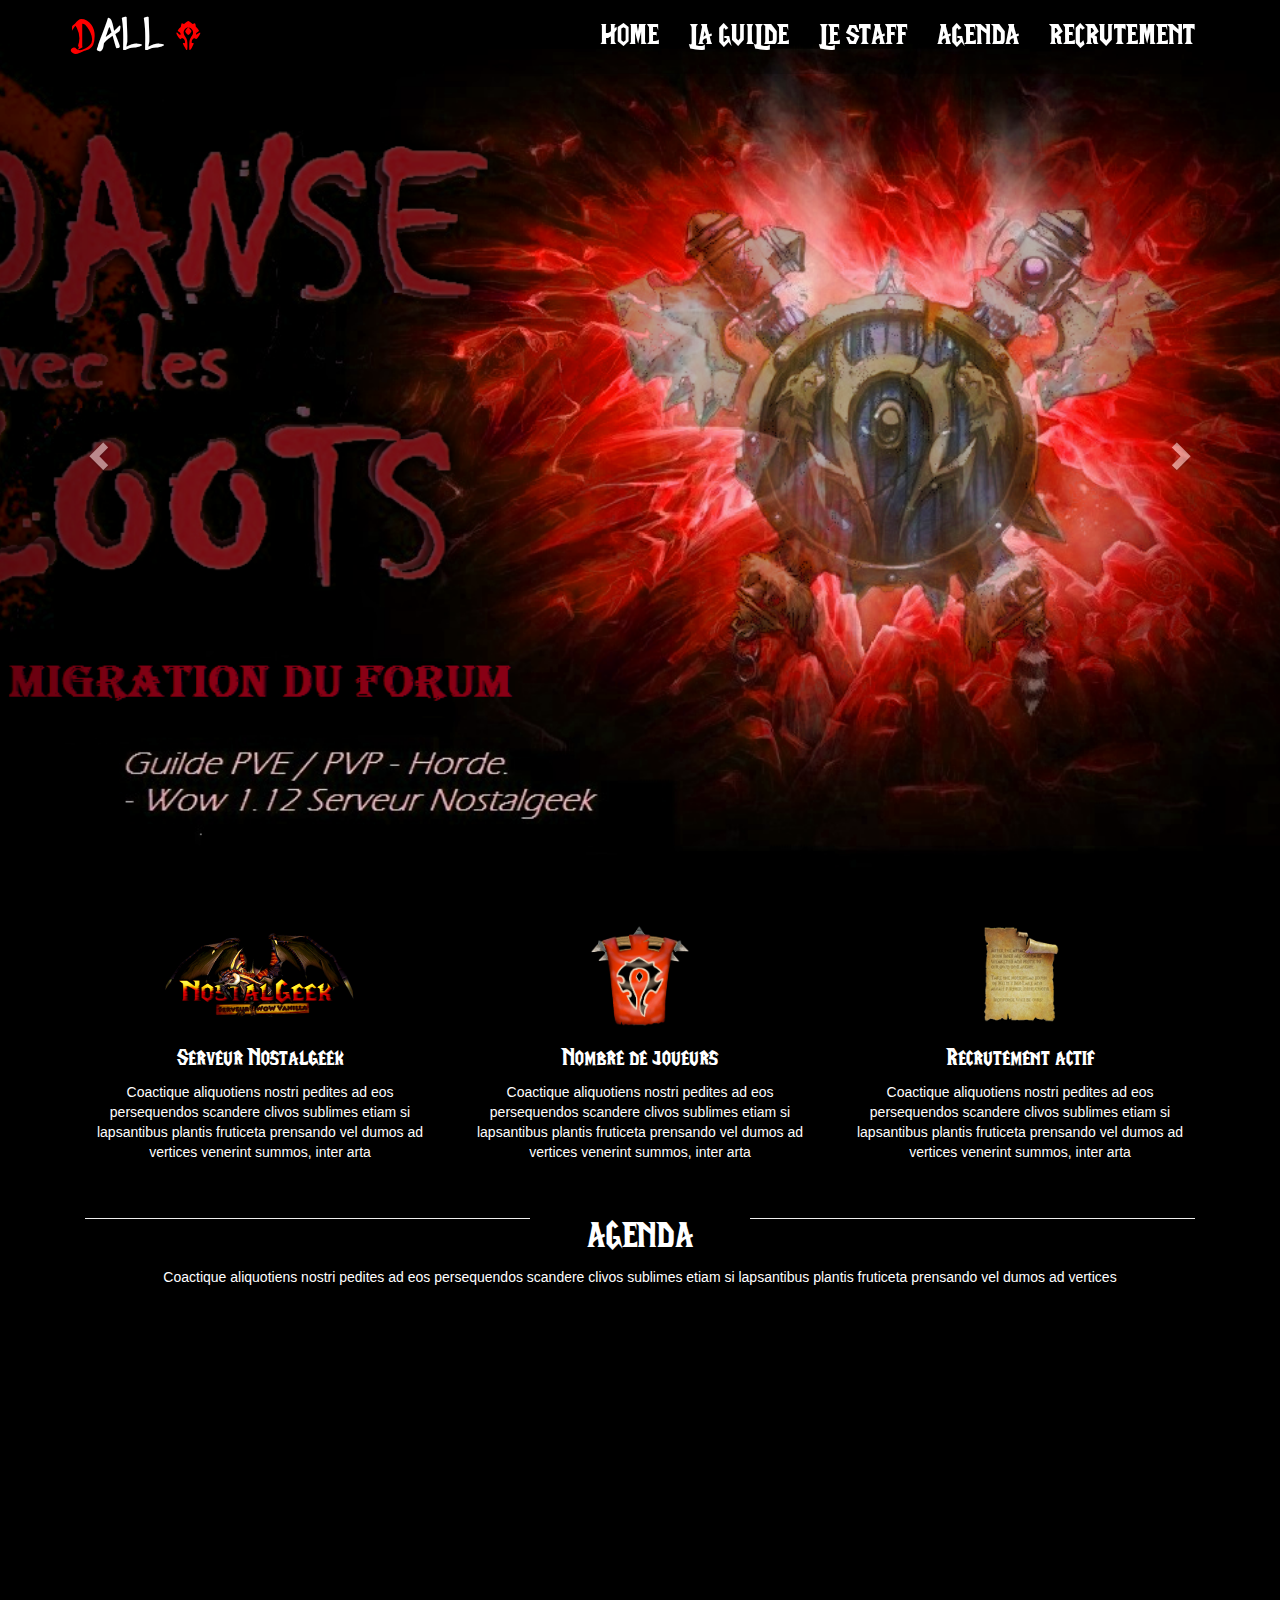
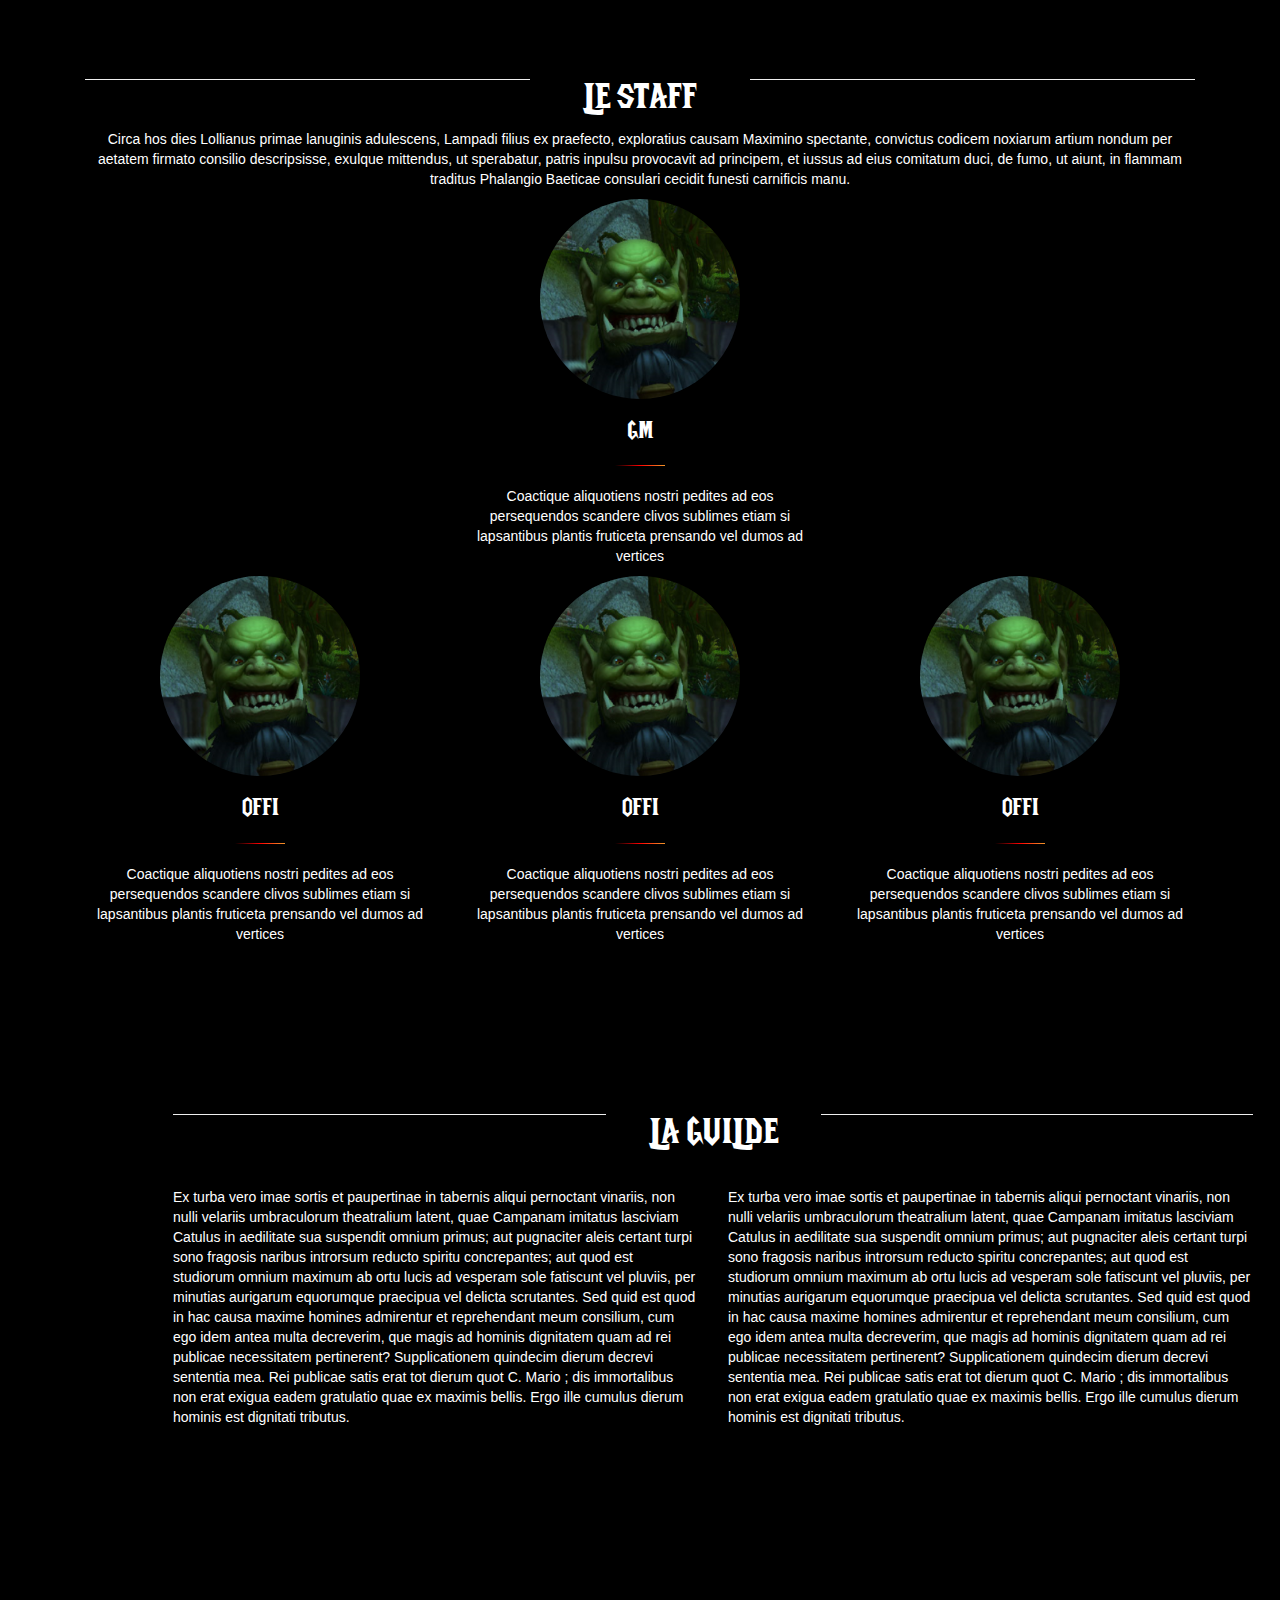
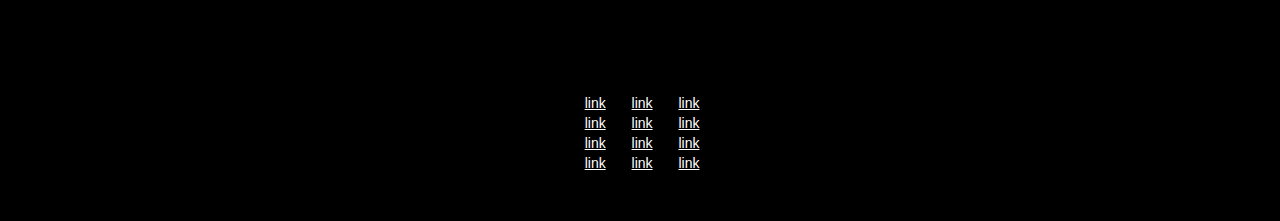
<file: index.html>
<!DOCTYPE html>
<!--[if IE 8]> <html lang="en" class="ie8"> <![endif]-->
<!--[if IE 9]> <html lang="en" class="ie9"> <![endif]-->
<!--[if !IE]><!--> 
<html lang="en"> <!--<![endif]-->
	<head>
		<title> Nostalgeek - DALL </title>

		<!-- Meta -->
		<meta charset="utf-8">
		<meta name="viewport" content="width=device-width, initial-scale=1, shrink-to-fit=no">
		<meta name="description" content="Guilde Nostalgeek DALL">
		<meta name="author" content="Vivien Debeaupte">

		<!-- Favicon -->
		<link rel="shortcut icon" href="images/favicon.ico">
		<link rel="stylesheet" href="css/style.css" />
		<link rel="stylesheet" href="css/bootstrap.min.css" />
		
	</head>

	<body>
		<!-- navbar -->
		<nav class="one-page-header navbar navbar-default navbar-fixed-top" role="navigation">
			<div class="container">
				<div class="menu-container page-scroll">
					<button type="button" class="navbar-toggle" data-toggle="collapse" data-target=".navbar-ex1-collapse">
						<!-- Smartphone navigation -->
						<span class="sr-only">Toggle navigation</span>
						<span class="icon-bar"></span>
						<span class="icon-bar"></span>
						<span class="icon-bar"></span>
					</button>

					<a class="navbar-brand" href="#home">
						 <span class="lettrine">D</span>ALL <span style="font-family: 'LifeCraft'; color: red;">[</span>
					</a>
				</div>

				<!-- Collect the nav links, forms, and other content for toggling -->
				<div class="collapse navbar-collapse navbar-ex1-collapse">
					<div class="menu-container">
						<ul class="nav navbar-nav">
							<li class="page-scroll home">
								<a href="#home">Home</a>
							</li>
							<li class="page-scroll">
								<a href="#guilde">La guilde</a>
							</li>
							<li class="page-scroll">
								<a href="#team">Le staff</a>
							</li>
							<li class="page-scroll">
								<a href="#iframe">Agenda</a>
							</li>
							<li class="page-scroll">
								<a href="https://forum.dall.fr/viewforum.php?f=19">Recrutement</a>
							</li>
						</ul>
					</div>
				</div>
			</div>
		</nav>
		<!-- end navbar -->
		<!-- carousel -->
		<div class="fill" id="home">
			<div id="myCarousel" class="carousel slide">
			  <div class="carousel-inner">
				<div class="active item">
				  <div class="fill" style="background-image:url('images/slide.png');">
					<!--
					<div class="carousel-caption">
						<h3>First Event</h3>
						<p>Siquis enim militarium vel honoratorum aut nobilis inter suos rumore tenus esset insimulatus fovisse partes hostiles, iniecto onere catenarum in modum beluae trahebatur et inimico urgente vel nullo, quasi sufficiente hoc solo, quod nominatus esset aut delatus aut postulatus, capite vel multatione bonorum aut insulari solitudine damnabatur.</p>
					</div>
					-->
				  </div>
				</div>
				<div class="item">
				  <div class="fill" style="background-image:url('images/slide1.jpg');">
					<div class="carousel-caption style1">
						<div class="event">
							<h3>First Event</h3>
							<p>Siquis enim militarium vel honoratorum aut nobilis inter suos rumore tenus esset insimulatus fovisse partes hostiles</p>
						</div>
					</div>
				  </div>
				</div>
				<div class="item">
				  <div class="fill" style="background-image:url('images/slide2.jpg');">
					<div class="carousel-caption style2">
						<div class="event">
							<h3>Second Event</h3>
							<p>Circa hos dies iussus ad eius comitatum duci, de fumo, ut aiunt, in flammam traditus Phalangio Baeticae consulari cecidit funesti carnificis manu.</p>
						</div>
					</div>
				  </div>
				</div>
				<div class="item">
				  <div class="fill" style="background-image:url('images/slide3.jpg');">
					<div class="carousel-caption style1">
						<div class="event">
							<h3>Third Event</h3>
							<p>Ideoque fertur neminem aliquando ob haec vel similia poenae addictum oblato de more elogio revocari iussisse, quod inexorabiles quoque principes factitarunt.</p>
						</div>
					</div>
				  </div>
				</div>
			  </div>
			  <!-- Left and right controls -->
			  <a class="left carousel-control" href="#myCarousel" data-slide="prev">
				<span class="glyphicon glyphicon-chevron-left"></span>
				<span class="sr-only">Previous</span>
			  </a>
			  <a class="right carousel-control" href="#myCarousel" data-slide="next">
				<span class="glyphicon glyphicon-chevron-right"></span>
				<span class="sr-only">Next</span>
			  </a>
			</div>
		</div>
		<!-- end carousel -->
		<!-- content -->
		<div class="main-image">
			<div class="server-status">
				<div class="container">
					<div class="col-md-4">
						<img class="icon-nostalgeek" src="images/nostalgeek.png" />
						<h3>Serveur Nostalgeek</h3>
						<p>
							Coactique aliquotiens nostri pedites ad eos persequendos scandere clivos sublimes etiam si lapsantibus plantis fruticeta prensando vel dumos ad vertices venerint summos, inter arta 
						</p>
					</div>
					<div class="col-md-4">
						<img class="icon" src="images/horde_flag.png" />
						<h3>Nombre de joueurs</h3>
						<p>
							Coactique aliquotiens nostri pedites ad eos persequendos scandere clivos sublimes etiam si lapsantibus plantis fruticeta prensando vel dumos ad vertices venerint summos, inter arta 
						</p>
					</div>
					<div class="col-md-4">
						<img class="icon" src="images/letter.ico" />
						<h3>Recrutement actif</h3>
						<p>
							Coactique aliquotiens nostri pedites ad eos persequendos scandere clivos sublimes etiam si lapsantibus plantis fruticeta prensando vel dumos ad vertices venerint summos, inter arta 
						</p>
					</div>
				</div>
			</div>
			<div class="main">
				<!-- iframe -->
				<div class="container">
					<div class="col-md-5">
						<hr >
					</div>
					<div class="col-md-2">
						<h1 class="uppercase center"> Agenda</h1>
					</div>
					<div class="col-md-5">
					<hr >
					</div>
					<div class="col-md-12">
						<p>
							Coactique aliquotiens nostri pedites ad eos persequendos scandere clivos sublimes etiam si lapsantibus plantis fruticeta prensando vel dumos ad vertices 
						</p>
					</div>
					<div class="iframe" id="iframe">
						<iframe src="https://agenda.dall.fr/widget/events/index/1" width="80%" height="300px" frameborder="0"></iframe>
					</div>
				</div>
				<!-- end iframe -->
			</div>
			<div class="team" id="team">
					<div class="container">
						<div class="col-md-5">
							<hr >
						</div>
						<div class="col-md-2">
							<h1 class="uppercase center"> Le staff</h1>
						</div>
						<div class="col-md-5">
							<hr >
						</div>
						<div class="col-md-12">
							<p>
								Circa hos dies Lollianus primae lanuginis adulescens, Lampadi filius ex praefecto, exploratius causam Maximino spectante, convictus codicem noxiarum artium nondum per aetatem firmato consilio descripsisse, exulque mittendus, ut sperabatur, patris inpulsu provocavit ad principem, et iussus ad eius comitatum duci, de fumo, ut aiunt, in flammam traditus Phalangio Baeticae consulari cecidit funesti carnificis manu.
							</p>
						</div>
						<div class="col-md-12">
							<div class="col-md-4 col-md-offset-4">
								<img class="img-circle" src="images/avatar.png" />
								<h3>GM</h3>
								<hr class="style2">
								<p>
									Coactique aliquotiens nostri pedites ad eos persequendos scandere clivos sublimes etiam si lapsantibus plantis fruticeta prensando vel dumos ad vertices 
								</p>
							</div>
						</div>
						<div class="col-md-4">
								<img class="img-circle" src="images/avatar.png" />
								<h3>OFFI</h3>
								<hr class="style2">
								<p>
									Coactique aliquotiens nostri pedites ad eos persequendos scandere clivos sublimes etiam si lapsantibus plantis fruticeta prensando vel dumos ad vertices 
								</p>
						</div>
						<div class="col-md-4">
								<img class="img-circle" src="images/avatar.png" />
								<h3>OFFI</h3>
								<hr class="style2">
								<p>
									Coactique aliquotiens nostri pedites ad eos persequendos scandere clivos sublimes etiam si lapsantibus plantis fruticeta prensando vel dumos ad vertices 
								</p>
						</div>
						<div class="col-md-4">
								<img class="img-circle" src="images/avatar.png" />
								<h3>OFFI</h3>
								<hr class="style2">
								<p>
									Coactique aliquotiens nostri pedites ad eos persequendos scandere clivos sublimes etiam si lapsantibus plantis fruticeta prensando vel dumos ad vertices 
								</p>
						</div>
					</div>
			</div>
		</div>
		<div class="footer-start">
			<div class="filter-footer">
				<div class="presentation" id="guilde">
						<div class="container">
							<div class="col-md-12">
								<div class="col-md-5">
									<hr >
								</div>
								<div class="col-md-2">
									<h1 class="uppercase center"> La guilde</h1>
								</div>
								<div class="col-md-5">
									<hr >
								</div>
							</div>
							<div class="col-md-12" style="margin-top: 2%;">
								<div class="col-md-6">
									<p>
										Ex turba vero imae sortis et paupertinae in tabernis aliqui pernoctant vinariis, non nulli velariis umbraculorum theatralium latent, quae Campanam imitatus lasciviam Catulus in aedilitate sua suspendit omnium primus; aut pugnaciter aleis certant turpi sono fragosis naribus introrsum reducto spiritu concrepantes; aut quod est studiorum omnium maximum ab ortu lucis ad vesperam sole fatiscunt vel pluviis, per minutias aurigarum equorumque praecipua vel delicta scrutantes.

										Sed quid est quod in hac causa maxime homines admirentur et reprehendant meum consilium, cum ego idem antea multa decreverim, que magis ad hominis dignitatem quam ad rei publicae necessitatem pertinerent? Supplicationem quindecim dierum decrevi sententia mea. Rei publicae satis erat tot dierum quot C. Mario ; dis immortalibus non erat exigua eadem gratulatio quae ex maximis bellis. Ergo ille cumulus dierum hominis est dignitati tributus.
									</p>
								</div>
								<div class="col-md-6">
									<p>
										Ex turba vero imae sortis et paupertinae in tabernis aliqui pernoctant vinariis, non nulli velariis umbraculorum theatralium latent, quae Campanam imitatus lasciviam Catulus in aedilitate sua suspendit omnium primus; aut pugnaciter aleis certant turpi sono fragosis naribus introrsum reducto spiritu concrepantes; aut quod est studiorum omnium maximum ab ortu lucis ad vesperam sole fatiscunt vel pluviis, per minutias aurigarum equorumque praecipua vel delicta scrutantes.

										Sed quid est quod in hac causa maxime homines admirentur et reprehendant meum consilium, cum ego idem antea multa decreverim, que magis ad hominis dignitatem quam ad rei publicae necessitatem pertinerent? Supplicationem quindecim dierum decrevi sententia mea. Rei publicae satis erat tot dierum quot C. Mario ; dis immortalibus non erat exigua eadem gratulatio quae ex maximis bellis. Ergo ille cumulus dierum hominis est dignitati tributus.
									</p>
								</div>
							</div>
						</div>
				</div>
				<!-- end content -->
				
			</div>
			<footer>
				<div class="col-md-2 col-md-offset-5">
					<u class="col-md-4">
						<li>link</li>
						<li>link</li>
						<li>link</li>
						<li>link</li>
					</u>
					<u class="col-md-4">
						<li>link</li>
						<li>link</li>
						<li>link</li>
						<li>link</li>
					</u>
					<u class="col-md-4">
						<li>link</li>
						<li>link</li>
						<li>link</li>
						<li>link</li>
					</u>
				</div>
			</footer>
		</div>
		<!-- js files -->
		<script src="js/jquery.min.js"></script>
		<script src="js/bootstrap.min.js"></script>
		<script>
			$('.carousel').carousel({
				interval: 3000
			})
			
			/**
			 * Listen to scroll to change header opacity class
			 */
			function checkScroll(){
				var startY = $('.navbar').height() * 2; //The point where the navbar changes in px

				if($(window).scrollTop() > startY){
					$('.navbar').addClass("scrolled");
				}else{
					$('.navbar').removeClass("scrolled");
				}
			}

			if($('.navbar').length > 0){
				$(window).on("scroll load resize", function(){
					checkScroll();
				});
			}
		</script>
		<!-- end js files -->
	</body>
</html>
</file>
<file: css/style.css>
/*

COULEURS : 

	Pr�dominance Noir/Rouge voir un peu de Orange/jaune

*/

@font-face {
  font-family: "LifeCraft";
  src: url("../fonts/LifeCraft.ttf");
}

@font-face {
  font-family: "fanjofey";
  src: url("../fonts/fanjofey.ttf");
}

@font-face {
  font-family: "acadian";
  src: url("../fonts/acadian.ttf");
}

html,body{height:100%;}
.carousel,.item,.active{height:100%;}
.carousel-inner{height:100%;}
.fill{width:100%;height:100%;background-position:center;background-size:cover;}


/* faster sliding speed */
.carousel-inner > .item {
    -webkit-transition: 0.3s ease-in-out left;
    -moz-transition: 0.3s ease-in-out left;
    -o-transition: 0.3s ease-in-out left;
    transition: 0.3s ease-in-out left;
}

/* keep full widget on smaller screens */
@media (max-width: 767px) { 
	body {
		padding-left: 0;
		padding-right: 0;
	}
}

body {
	
	background-color: #000 !important;
	color: #fff !important;
	overflow-x: hidden;
	
    /* Set a specific height */

    /* Create the parallax scrolling effect */
    background-attachment: fixed;
    background-position: center;
    background-repeat: no-repeat;
    background-size: cover;
}

.one-page-header.navbar {
    padding: 12px 0;
}
.one-page-header {
    border-bottom: none;
    background: rgba(0,0,0,0.2) !important;
	border: none !important;
}

.scrolled {
	background: rgba(0,0,0,1) !important;
}

.navbar-brand {
	font-family: "acadian";
	color: #fff !important;
	font-size: 180% !important;
}

.nav, .navbar-nav {
	float: right !important;
	text-transform: uppercase;
	font-family: "LifeCraft";
	font-size: 120%;
}

.navbar-default .navbar-nav > li > a {
    color: #fff !important;
	
}

.carousel,.item,.active{
	height:100%;
}

.carousel-inner{
	height:100%;
}

.lettrine {
	font-family: "fanjofey";
	color: red;
}

.carousel-caption h3 {
	font-family: "LifeCraft";
}

.event {
	width: 50%;
}

@media (min-width: 767px) { 

	.navbar-brand {
		font-size: 300% !important;
	}

	.nav, .navbar-nav {
		font-size: 200%;
	}
	
	.carousel-caption h3 {
		font-family: "LifeCraft";
		font-size: 250%;
	}

	.carousel-caption p {
		
		font-size: 100%;
	}
	
	.background h3{
		font-family: "LifeCraft";
		font-size: 300%;
	}
	
	.background p{
		font-size: 200%;
	}

}

.server-status {
	padding: 2%;
	text-align: center;
	background-image: -webkit-linear-gradient(rgba(0, 0, 0, 1), rgba(0, 0, 0, 0.9), rgba(0, 0, 0, 0.8));
}

.server-status h3 {
	font-family: "LifeCraft";
}

.team {
	background-image: -webkit-linear-gradient(rgba(0, 0, 0, 0.5), rgba(0, 0, 0, 0.7),  rgba(0, 0, 0, 1));
	text-align: center;
	padding-bottom: 1%;
}

.team h3 {
	font-family: "LifeCraft";
}

.iframe {
	text-align: center;
	padding: 5%;
	padding-bottom: 5%;
	padding-top: 5%;
}

.main {
	background-image: -webkit-linear-gradient(rgba(0, 0, 0, 0.8), rgba(0, 0, 0, 0.6), rgba(0, 0, 0, 0.5));
	text-align: center;

}

.icon {
	width: 100px;
	height: 100px;
}

.icon-nostalgeek {
	width: 200px;
	height: 100px;
}

.presentation {
	padding: 10%;
}

.uppercase {
	text-transform: uppercase;
	font-family: "LifeCraft";
}

.center {
	text-align: center;
}

hr.style1 { 
  width: 50px;
  border: 0; 
  height: 3px; 
  background-image: -webkit-linear-gradient(left, red, #000, red);
  background-image: -moz-linear-gradient(left, red, #000, red);
  background-image: -ms-linear-gradient(left, red, #000, red);
  background-image: -o-linear-gradient(left, red, #000, red); 
}

hr.style2 { 
  width: 50px;
  border: 0; 
  height: 1px; 
  background-image: -webkit-linear-gradient(left, #000, rgb(255, 0, 0), rgb(242, 151, 42));
  background-image: -moz-linear-gradient(left, #000, rgb(255, 0, 0), rgb(242, 151, 42));
  background-image: -ms-linear-gradient(left, #000, rgb(255, 0, 0), rgb(242, 151, 42));
  background-image: -o-linear-gradient(left, #000, rgb(255, 0, 0), rgb(242, 151, 42)); 
}

hr.style3 { 
  width: 50px;
  border: 0; 
  height: 3px; 
  background-image: -webkit-linear-gradient(left, #000, yellow, rgb(242, 151, 42));
  background-image: -moz-linear-gradient(left, #000, rgb(255, 0, 0), rgb(242, 151, 42));
  background-image: -ms-linear-gradient(left, #000, rgb(255, 0, 0), rgb(242, 151, 42));
  background-image: -o-linear-gradient(left, #000, rgb(255, 0, 0), rgb(242, 151, 42)); 
}

hr.style4 { 
  width: 50px;
  border: 0; 
  height: 3px; 
  background-image: -webkit-linear-gradient(left, red, #000, red);
  background-image: -moz-linear-gradient(left, red, #000, red);
  background-image: -ms-linear-gradient(left, red, #000, red);
  background-image: -o-linear-gradient(left, red, #000, red); 
}

.avatar {
	border-radius: 50%;
}

.style1 .event {
	text-align: left !important;
	float: left !important;
}

.style2 .event {
	text-align: right !important;
	float: right !important;
}

.main-image {
	/* The image used */
	background-image: url('../images/background/ogrimmar.jpg');
	
    /* Set a specific height */

    /* Create the parallax scrolling effect */
    background-attachment: fixed;
    background-position: center;
    background-repeat: no-repeat;
    background-size: cover;
}

.footer-start {
	
	/* The image used */
	background-image: url('../images/background/paysage.jpg');
	
    /* Set a specific height */

    /* Create the parallax scrolling effect */
    background-attachment: fixed;
    background-position: center;
    background-repeat: no-repeat;
    background-size: cover;
}

.filter-footer {
	background-image: -webkit-linear-gradient(top, rgba(0, 0, 0, 1), rgba(0, 0, 0, 0.8), rgba(0, 0, 0, 0.5));
	background-image: -moz-linear-gradient(top, rgba(0, 0, 0, 1), rgba(0, 0, 0, 0.8), rgba(0, 0, 0, 0.5));
	background-image: -ms-linear-gradient(top, rgba(0, 0, 0, 1), rgba(0, 0, 0, 0.8), rgba(0, 0, 0, 0.5));
	background-image: -o-linear-gradient(top, rgba(0, 0, 0, 1), rgba(0, 0, 0, 0.8), rgba(0, 0, 0, 0.5)); 
}

footer {
	background-image: -webkit-linear-gradient(top, rgba(0, 0, 0, 0.5), rgba(0, 0, 0, 0.9), rgba(0, 0, 0, 1));
	background-image: -moz-linear-gradient(top, rgba(0, 0, 0, 0.5), rgba(0, 0, 0, 0.9), rgba(0, 0, 0, 1));
	background-image: -ms-linear-gradient(top, rgba(0, 0, 0, 0.5), rgba(0, 0, 0, 0.9), rgba(0, 0, 0, 1));
	background-image: -o-linear-gradient(top, rgba(0, 0, 0, 0.5), rgba(0, 0, 0, 0.9), rgba(0, 0, 0, 1)); 
	padding: 10%;
	list-style:none;
}

.color-red  {
	color: red;
}

.img-circle {
	height: 200px !important;
	width: 200px !important;
}

.parchemin {
	background-image: url('../images/parchemin.png');
	#opacity: 0.55;
	background-position: center;
	background-repeat: no-repeat;
	background-size: 100% 100%;
	height: 50vw;
	padding: 5vw;
	padding-top: 11vw;
}

.tableaux {
	height: 28vw;
	#border: solid 1px;
	overflow-y: scrolling;
	font-size: 1.1vw;
	color: #000;
	#font-family: "LifeCraft";
}

.tableau {
	display: inline-block;
	
}

.tableaux th {
	width: 7.85vw;
	#height: 2vw;
	text-align: left;
}

.tableaux td {
	text-align: left;
}

.tableaux span {
	font-family: "LifeCraft";
	font-size: 2.5vw;
}

.classe-icon {
	height: 1vw;
	width: 1vw;
}

.tank-img {
	height: 5vw;
	width: 5vw;
}
	
.dps-img {
	height: 5vw;
	width: 5vw;
}
	
.healer-img {
	height: 5vw;
	width: 5vw;
}

.guerrier {
	background-color: #C1C72B;
}

.chaman {
	background-color: #0B0C8F;
	color: #fff;
}

.druide {
	background-color: #CA4D28;
}

.pretre {
	background-color: #000000;
}

.chasseur {
	background-color: #748854;
}

.demoniste {
	background-color: #3F058C;
}

.voleur {
	background-color: #C1C72B;
}

.mage {
	background-color: #A2E7E9;
}
</file>
